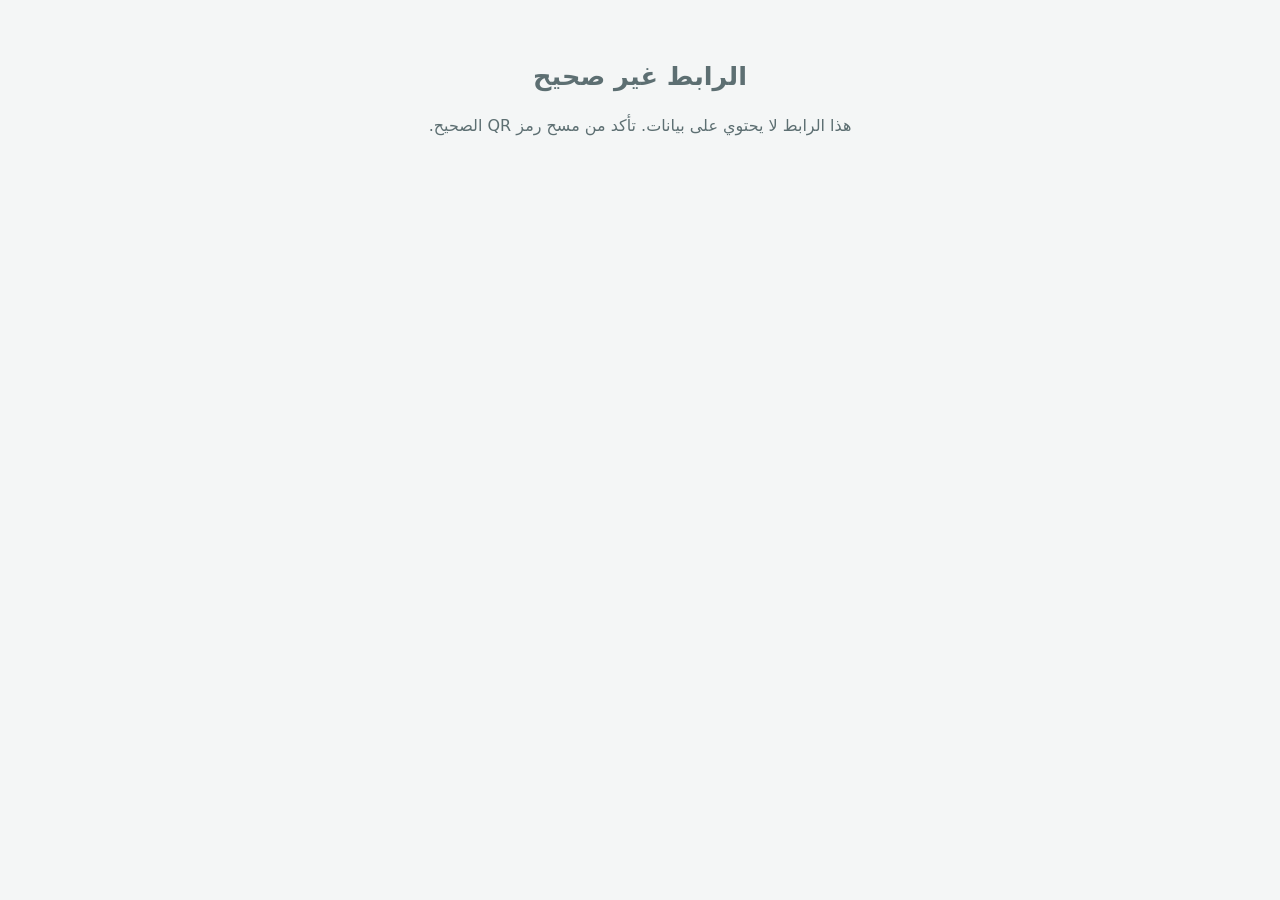
<file: medical care page/patient.html>
<!DOCTYPE html>
<html lang="ar" dir="rtl">
<head>
<meta charset="utf-8">
<meta name="viewport" content="width=device-width, initial-scale=1">
<meta name="referrer" content="no-referrer">
<title>السجل الطبي - قراءة فقط</title>
<link rel="stylesheet" href="css/styles.css">
</head>
<body class="solo">
<main id="main" tabindex="-1"></main>
<script src="js/medicalRecords.js"></script>
<script src="js/share.js"></script>
<script src="js/patient.js"></script>
</body>
</html>
</file>
<file: medical care page/css/styles.css>
:root{--ink:#1c2b2d;--muted:#5d6f72;--bg:#f4f6f6;--card:#fff;--line:#d9e1e1;--side:#16363a;--accent:#0b6e6e;--accent-d:#084f4f;--warn:#a15c00;--danger:#b3261e;--ok:#1f7a45;--r:8px}
*{box-sizing:border-box}
body{margin:0;font:16px/1.6 "Segoe UI",Tahoma,system-ui,-apple-system,"Segoe UI",Roboto,sans-serif;color:var(--ink);background:var(--bg);display:flex;min-height:100vh}
body.compact{font-size:14px}
.skip{position:absolute;inset-inline-start:-999px}.skip:focus{inset-inline-start:8px;top:8px;background:#fff;padding:8px;z-index:99}
.sidebar{width:236px;background:var(--side);color:#e6f0f0;padding:20px 14px;position:sticky;top:0;height:100vh;display:flex;flex-direction:column;gap:18px;flex-shrink:0}
.brand strong{display:block;font-size:1.05rem}.brand small{opacity:.7}
nav{display:flex;flex-direction:column;gap:2px}
nav a{color:inherit;text-decoration:none;padding:9px 12px;border-radius:6px}
nav a:hover{background:rgba(255,255,255,.08)}nav a.active{background:#fff;color:var(--side);font-weight:600}
.side-note{margin-top:auto;font-size:.8rem;opacity:.7}
main{flex:1;padding:28px 32px;max-width:1100px;min-width:0}
h1{font-size:1.6rem;margin:0 0 4px}h2{font-size:1.15rem;margin:0}
.sub{color:var(--muted);margin:0 0 20px}
.card{background:var(--card);border:1px solid var(--line);border-radius:var(--r);padding:18px;margin-bottom:18px}
.grid{display:grid;gap:14px}.stats{grid-template-columns:repeat(auto-fit,minmax(190px,1fr));margin-bottom:18px}
.stat{background:var(--card);border:1px solid var(--line);border-radius:var(--r);padding:16px}
.stat b{display:block;font-size:2rem;line-height:1.1}.stat span{color:var(--muted);font-size:.9rem}
.row{display:flex;gap:10px;flex-wrap:wrap;align-items:center}.between{justify-content:space-between}
.btn{font:inherit;border:1px solid var(--accent);background:var(--accent);color:#fff;padding:8px 14px;border-radius:6px;cursor:pointer;text-decoration:none;display:inline-block}
.btn:hover{background:var(--accent-d)}.btn.sec{background:#fff;color:var(--accent)}.btn.sec:hover{background:#eef6f6}
.btn.danger{background:var(--danger);border-color:var(--danger)}.btn.sec.danger{background:#fff;color:var(--danger)}.btn.sm{padding:4px 10px;font-size:.88rem}
:focus-visible{outline:3px solid #f0b429;outline-offset:2px}
.tools{display:flex;gap:10px;flex-wrap:wrap;margin-bottom:14px}.tools input,.tools select{flex:1;min-width:150px}
input,select,textarea{font:inherit;padding:8px 10px;border:1px solid #b6c4c4;border-radius:6px;background:#fff;width:100%;color:inherit}
textarea{min-height:76px;resize:vertical}
label{display:block;font-weight:600;font-size:.92rem;margin-bottom:3px}.req::after{content:" *";color:var(--danger)}
.field{margin-bottom:12px}.err{color:var(--danger);font-size:.85rem;margin-top:3px}.field.bad input,.field.bad select{border-color:var(--danger)}
.check{display:flex;gap:8px;align-items:center}.check input{width:auto}.check label{margin:0}
.cols{display:grid;grid-template-columns:repeat(auto-fit,minmax(230px,1fr));gap:0 16px}
fieldset{border:1px solid var(--line);border-radius:var(--r);padding:14px 16px;margin:0 0 16px;background:var(--card)}legend{font-weight:700;padding:0 6px}
.tablewrap{overflow-x:auto}table{width:100%;border-collapse:collapse}
th,td{text-align:start;padding:10px 12px;border-bottom:1px solid var(--line);white-space:nowrap}th{font-size:.85rem;color:var(--muted)}
td.act{display:flex;gap:6px}
.nr{color:var(--muted);font-style:italic}
.badge{display:inline-block;font-size:.78rem;padding:1px 8px;border-radius:99px;background:#e3eeee;margin-inline-start:6px}
.badge.chronic{background:#fdeccd;color:var(--warn)}.badge.sev{background:#fbe0de;color:var(--danger)}
.empty{text-align:center;color:var(--muted);padding:28px 10px}
.info{display:grid;grid-template-columns:repeat(auto-fit,minmax(210px,1fr));gap:12px 20px}.info dt{font-size:.82rem;color:var(--muted)}.info dd{margin:0}
.entry{border:1px solid var(--line);border-radius:6px;padding:10px 12px;margin-top:10px}
.entry h3{margin:0 0 4px;font-size:1rem}.entry p{margin:2px 0;font-size:.92rem}.entry .lb{color:var(--muted)}
dialog{border:0;border-radius:var(--r);padding:22px;width:min(560px,94vw);box-shadow:0 10px 40px rgba(0,0,0,.3)}dialog::backdrop{background:rgba(10,25,25,.5)}
#toasts{position:fixed;left:16px;bottom:16px;display:flex;flex-direction:column;gap:8px;z-index:100}
.toast{background:var(--ink);color:#fff;padding:10px 16px;border-radius:6px;border-inline-start:5px solid var(--ok)}.toast.error{border-color:var(--danger)}
.warn{background:#fff6e0;border:1px solid #efd18a;padding:10px 14px;border-radius:6px;font-size:.92rem}
@media(max-width:800px){body{flex-direction:column}.sidebar{width:100%;height:auto;position:static;padding:12px}nav{flex-direction:row;flex-wrap:wrap}.side-note{display:none}main{padding:18px 14px}}

input[type=tel],input[type=email],input[name=nationalId],input[name=id]{direction:ltr;text-align:right}
body.solo{display:block}body.solo main{margin:0 auto;width:100%}
</file>
